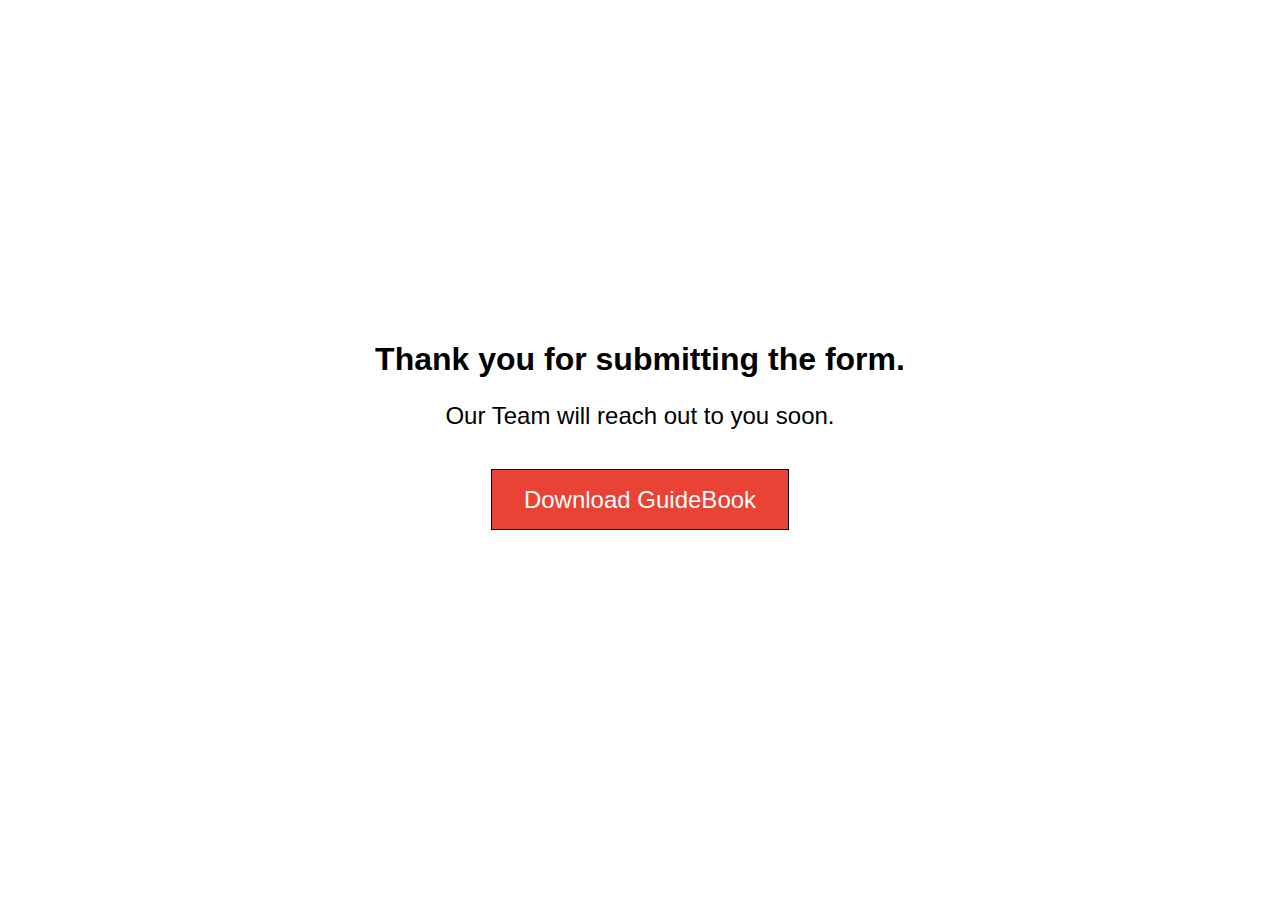
<file: thankyou.html>
<!DOCTYPE html>
<html lang="en">

<head>
    <meta charset="UTF-8">
    <meta http-equiv="X-UA-Compatible" content="IE=edge">
    <meta name="viewport" content="width=device-width, initial-scale=1.0">
    <link rel="stylesheet" href="thanks.css">
    <title>Thank you!</title>

    <!-- Google tag (gtag.js) -->
    <script async src="https://www.googletagmanager.com/gtag/js?id=AW-11093901755"></script>
    <script>
        window.dataLayer = window.dataLayer || [];
        function gtag() { dataLayer.push(arguments); }
        gtag('js', new Date());

        gtag('config', 'AW-11093901755');
    </script>
    <!-- Event snippet for Business Management Courses USA conversion page -->
    <script>
        gtag('event', 'conversion', { 'send_to': 'AW-11093901755/-ilkCOahs5QYELuD_qkp' });
    </script>


</head>



<body>
    <h1>Thank you for submitting the form.</h1>
    <p>Our Team will reach out to you soon.</p>
    <div class="button">
        <a href="BM-USA.pdf" download>Download GuideBook</a>
    </div>

</body>

</html>
</file>
<file: thanks.css>
body {
    font-family: sans-serif;
}

h1 {
    padding-top: 20rem;
    text-align: center;
}

p {
    text-align: center;
    font-size: 1.5rem;
    padding-bottom: 2rem;
}

.button {
    text-align: center;
}

a {
    text-decoration: none;
    font-size: 1.5rem;
    font-family: inherit;
    border: 1px solid black;
    padding: 1rem 2rem;
    background-color: #EA4235;
    color: white;
}
</file>
